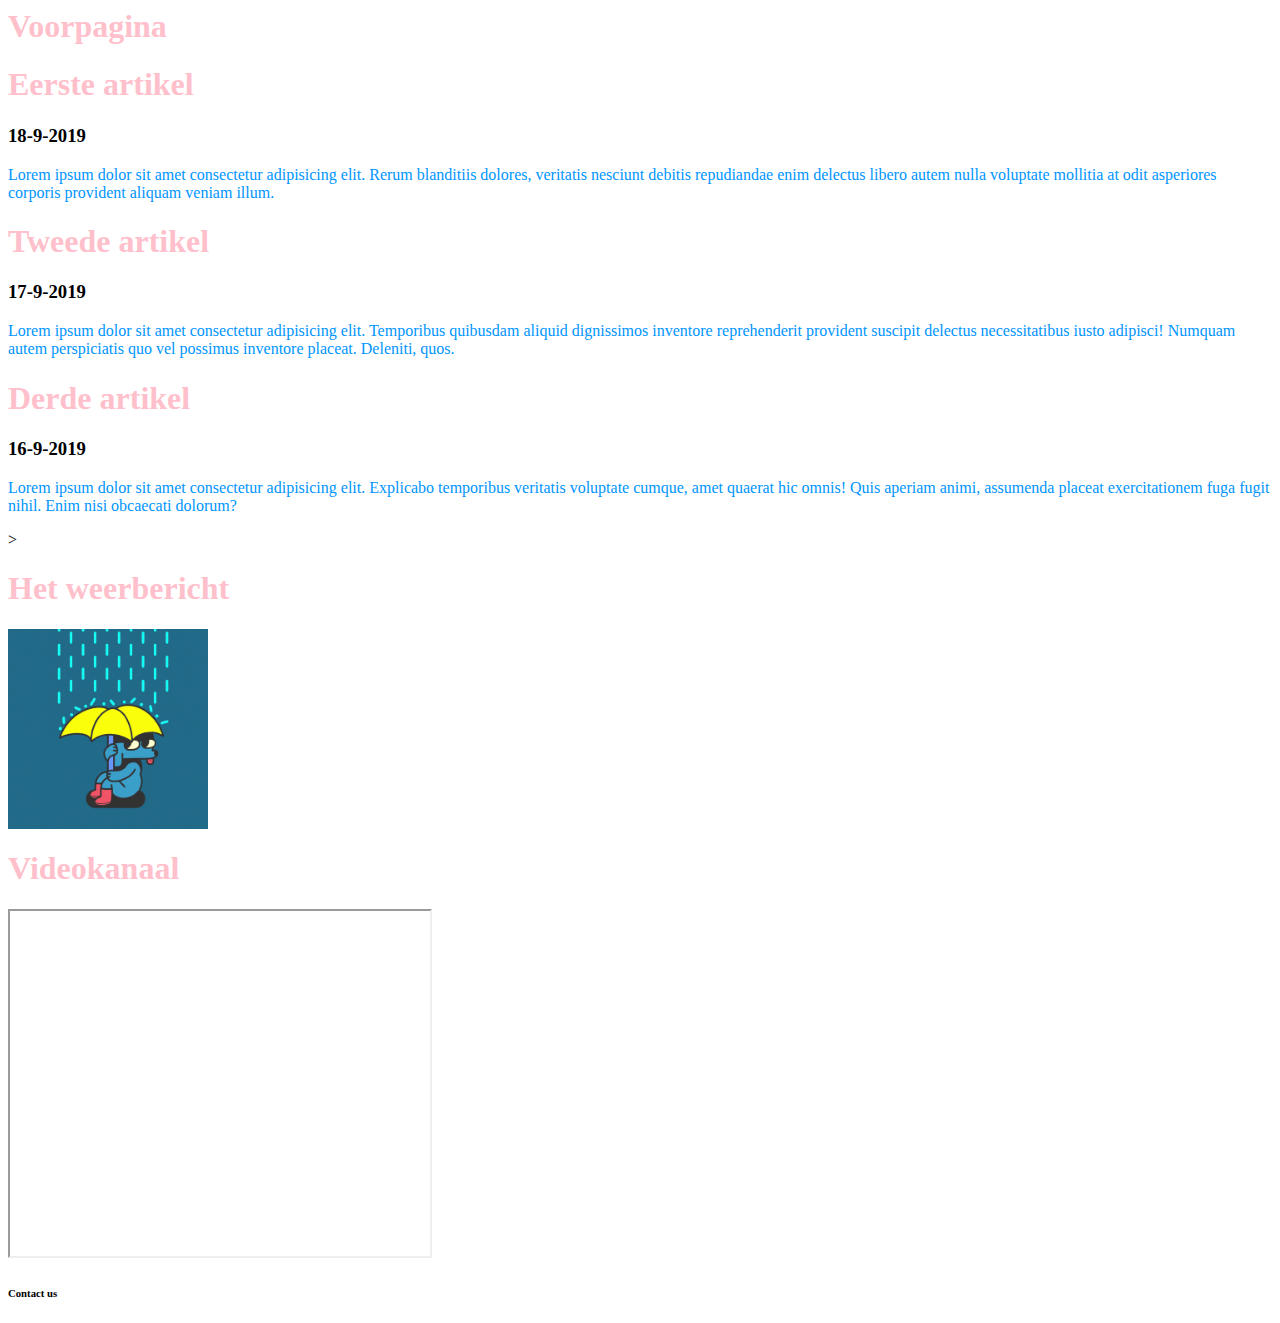
<file: krant/krant.html>
<html>
    <head>
        <title>Mijn website.</title>
        <link rel="stylesheet" href="test.css">
    </head>

<body> 

    <main role="main">
    
        <h1>Voorpagina</h1>

        <article>
        

            <header>
                     <h1>Eerste artikel</h1>
                     <h3>18-9-2019</h3>
             </header>

                    <p>
                        Lorem ipsum dolor sit amet consectetur adipisicing elit. Rerum blanditiis dolores, veritatis nesciunt debitis repudiandae enim delectus libero autem nulla voluptate mollitia at odit asperiores corporis provident aliquam veniam illum.
                    </p>
        </article>
    
        <article>
            <header>
                    <h1>Tweede artikel</h1>
                    <h3>17-9-2019</h3>
            </header>
           
                    <p>
                        Lorem ipsum dolor sit amet consectetur adipisicing elit. Temporibus quibusdam aliquid dignissimos inventore reprehenderit provident suscipit delectus necessitatibus iusto adipisci! Numquam autem perspiciatis quo vel possimus inventore placeat. Deleniti, quos.
                    </p>
        </article>

        <article>
            <header>
                    <h1>Derde artikel</h1>
                    <h3>16-9-2019</h3>
            </header>
                     <p>
                         Lorem ipsum dolor sit amet consectetur adipisicing elit. Explicabo temporibus veritatis voluptate cumque, amet quaerat hic omnis! Quis aperiam animi, assumenda placeat exercitationem fuga fugit nihil. Enim nisi obcaecati dolorum?
                     </p>
        </article>
   >

</main>

<aside>
    <article>
             <header>
                      <h1>Het weerbericht</h1>
              </header>
    
        <img width="200" height="200"
        src="rain.gif"/>

    </article>  

    <article>
            <header>
                    <h1>Videokanaal</h1>
            </header>
            <iframe width="420" height="345" src="https://www.youtube.com/embed/tgbNymZ7vqY">
            </iframe>
            <iframe width="560" height="315" src="https://www.youtube.com/embed/KwH5iQVLbkw" frameborder="0" allow="accelerometer; autoplay; encrypted-media; gyroscope; picture-in-picture" allowfullscreen></iframe>
            <footer>
               <h6>Contact us</h6> 
            </footer>
    </article>

</aside>
</body>
</html>
</file>
<file: krant/test.css>
h1
{
    color: pink;
}
p
{
    color: rgb(0, 149, 255);
}
</file>
